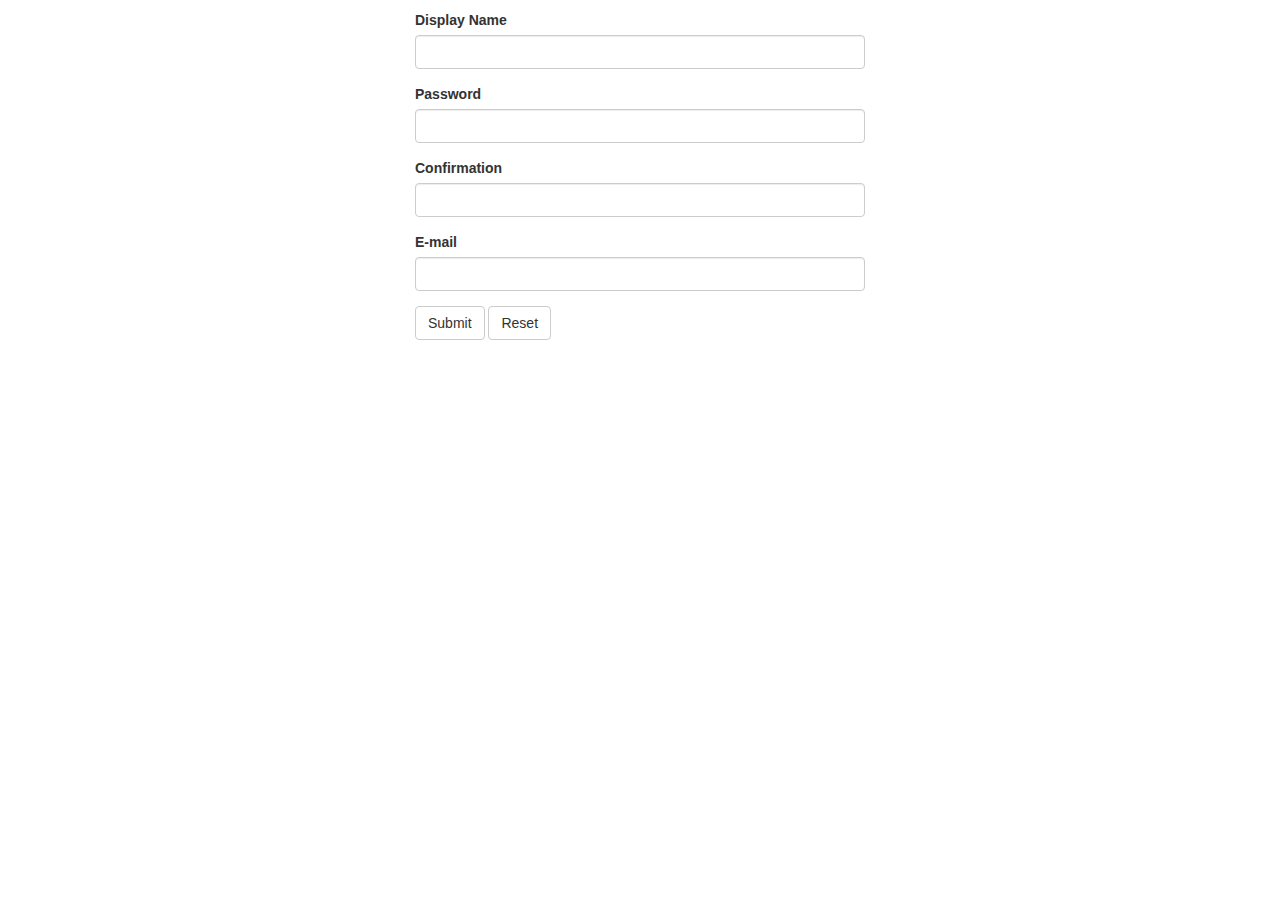
<file: 03-jQuery/jquery-form/index.html>
<!DOCTYPE html>
<html>

<head>
  <meta charset="UTF-8">
  <title>Interactive Form</title>
  <link rel="stylesheet" href="css/bootstrap.min.css">
  <link rel="stylesheet" href="css/master.css">
</head>

<body>
  <div class="container">
    <div id="mistake">
      <p>You did not fill out the form correctly!</p>
    </div>
    <form>
      <div class="form-group">
        <label for="display-name">Display Name</label>
        <input type="text" id="display-name" class="form-control">
      </div>
      <div class="form-group">
        <label for="pass">Password</label>
        <input type="password" id="pass" class="form-control">
      </div>
      <div class="form-group">
        <label for="pass-confirm">Confirmation</label>
        <input type="password" id="pass-confirm" class="form-control">
      </div>
      <div class="form-group">
        <label for="email">E-mail</label>
        <input type="text" id="email" class="form-control">
      </div>
      <button type="submit" id="send" class="btn btn-default">Submit</button>
      <button type="reset" id="reset" class="btn btn-default">Reset</button>
    </form>
  </div>
  <script src="js/jquery-2.2.2.min.js"></script>
  <script src="js/script.js"></script>
</body>

</html>
</file>
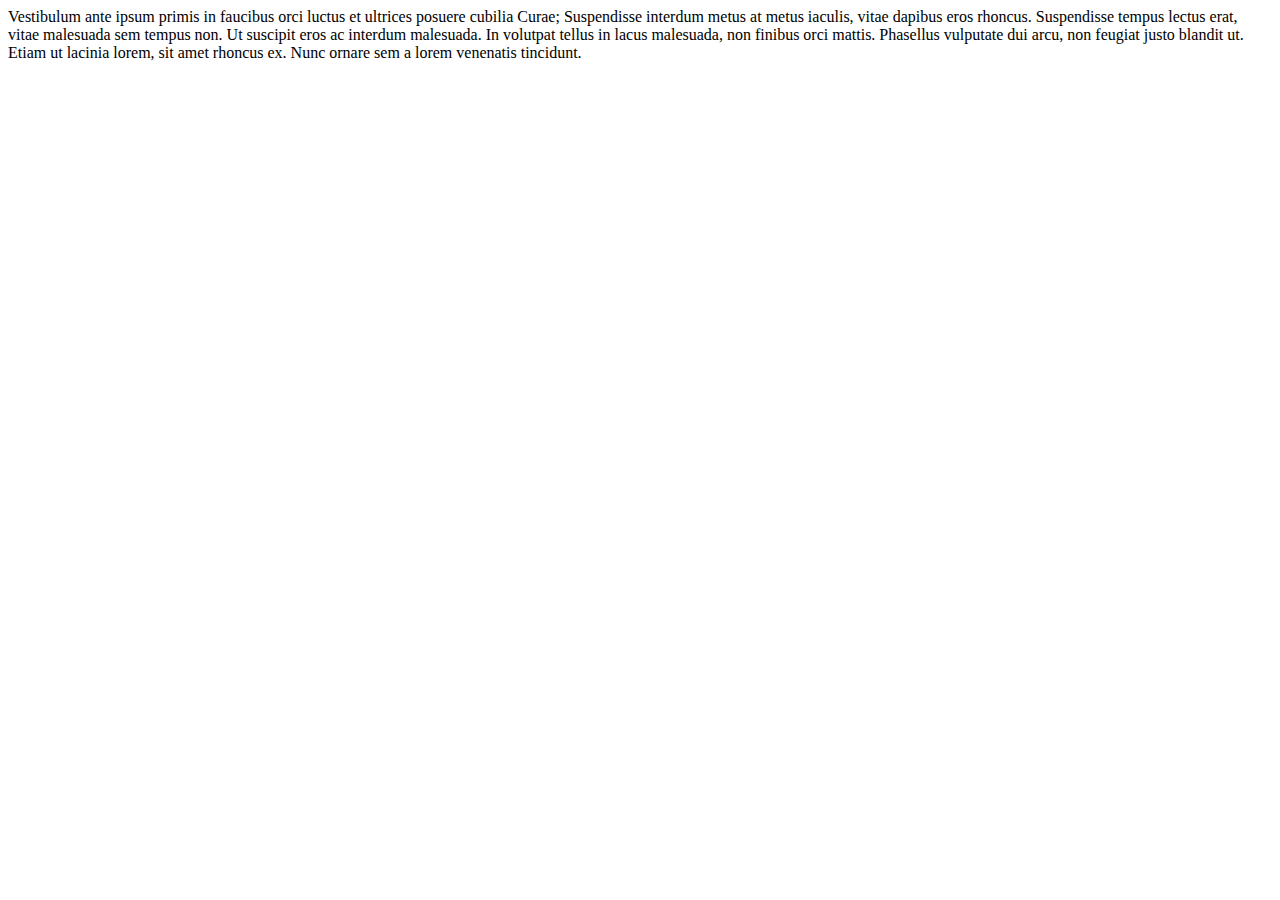
<file: 03-jQuery/jquery-exercises-1/Exercises_10/index.html>
<!DOCTYPE html>
<html>
  <head>
    <meta charset="utf-8">
    <title>Exercise 10</title>
  </head>
  <body>
    <div id="text_1" class="to_hide">
      Lorem ipsum dolor sit amet, consectetur adipiscing elit. Nulla aliquet quam eu molestie hendrerit. Proin in metus a velit fermentum lacinia. Sed semper euismod sapien, at ultricies metus luctus sit amet. Donec sodales accumsan sem ut egestas. Cum sociis natoque penatibus et magnis dis parturient montes, nascetur ridiculus mus. Donec pulvinar tristique facilisis. Donec rhoncus, enim eget malesuada dictum, risus justo aliquam ex, sit amet ultricies mauris libero nec massa. Nunc eget mauris non massa sollicitudin porta id a massa. Nullam dictum quam non leo varius, et tempus tortor egestas. Integer rhoncus non enim ac auctor. Phasellus mollis lorem mattis elit ultrices fermentum. Donec interdum vel risus porttitor pulvinar. Proin pulvinar lacus sed nunc feugiat imperdiet non sit amet quam. ès ses études à l'université de Cambridge, il y devint professeur d'arabe. En 1799, il fut attaché par le gouvernement britannique à l'ambassade de Lord Elgin dans l'Empire ottoman. Il était chargé d'explorer les bibliothèques de la région (principalement celle du Sérail) pour y découvrir (et y acquérir) des manuscrits inédits de textes antiques. Il se rendit aussi en Égypte, en Terre sainte et au mont Athos. Sa mission fut, de son point de vue, un échec. Il acheta quelques centaines d'ouvrages, principalement dans les bazars de Constantinople, mais aucun ne contenait de texte inédit. Cependant, la façon dont certains manuscrits avaient été acquis, principalement ceux du patriarche de Jérusalem Anthème Ier, ainsi que la querelle entamée sur la plaine de Troie entre Carlyle et un autre professeur de Cambridge, Edward Daniel Clarke, allaient être utilisées, après la mort de Carlyle, contre Lord Elgin, dans les controverses autour de l'acquisition des « marbres d'Elgin ».De retour en Grande-Bretagne à l'automne 1801, Joseph Dacre Carlyle entama une traduction en arabe de la Bible. Sa mort en avril 1804 coupa court à ce travail.</p>
    </div>
    <div id="text_2">
      Vestibulum ante ipsum primis in faucibus orci luctus et ultrices posuere cubilia Curae; Suspendisse interdum metus at metus iaculis, vitae dapibus eros rhoncus. Suspendisse tempus lectus erat, vitae malesuada sem tempus non. Ut suscipit eros ac interdum malesuada. In volutpat tellus in lacus malesuada, non finibus orci mattis. Phasellus vulputate dui arcu, non feugiat justo blandit ut. Etiam ut lacinia lorem, sit amet rhoncus ex. Nunc ornare sem a lorem venenatis tincidunt.
    </div>
    <div id="text_3" class="to_hide">
      Nunc maximus at purus id malesuada. Praesent congue dui vitae pellentesque eleifend. Nunc in ligula enim. Suspendisse nec tincidunt lacus, vitae vehicula magna. Nunc eu tempus enim. Nullam et rutrum quam, ut consectetur nunc. Duis tincidunt imperdiet velit, vel mattis tortor aliquam nec. Nulla ac vehicula elit. Mauris iaculis velit eu odio commodo viverra. Proin sit amet facilisis sapien. Aliquam volutpat placerat eros, eget pellentesque elit pretium ut. Maecenas lacinia ornare eros vitae lacinia. Etiam congue dapibus enim, sed fringilla sapien fringilla vitae.
    </div>
    
    <script src="jquery-2.2.4.js"></script>
    <script src="main.js"></script>
  </body>
</html>
</file>
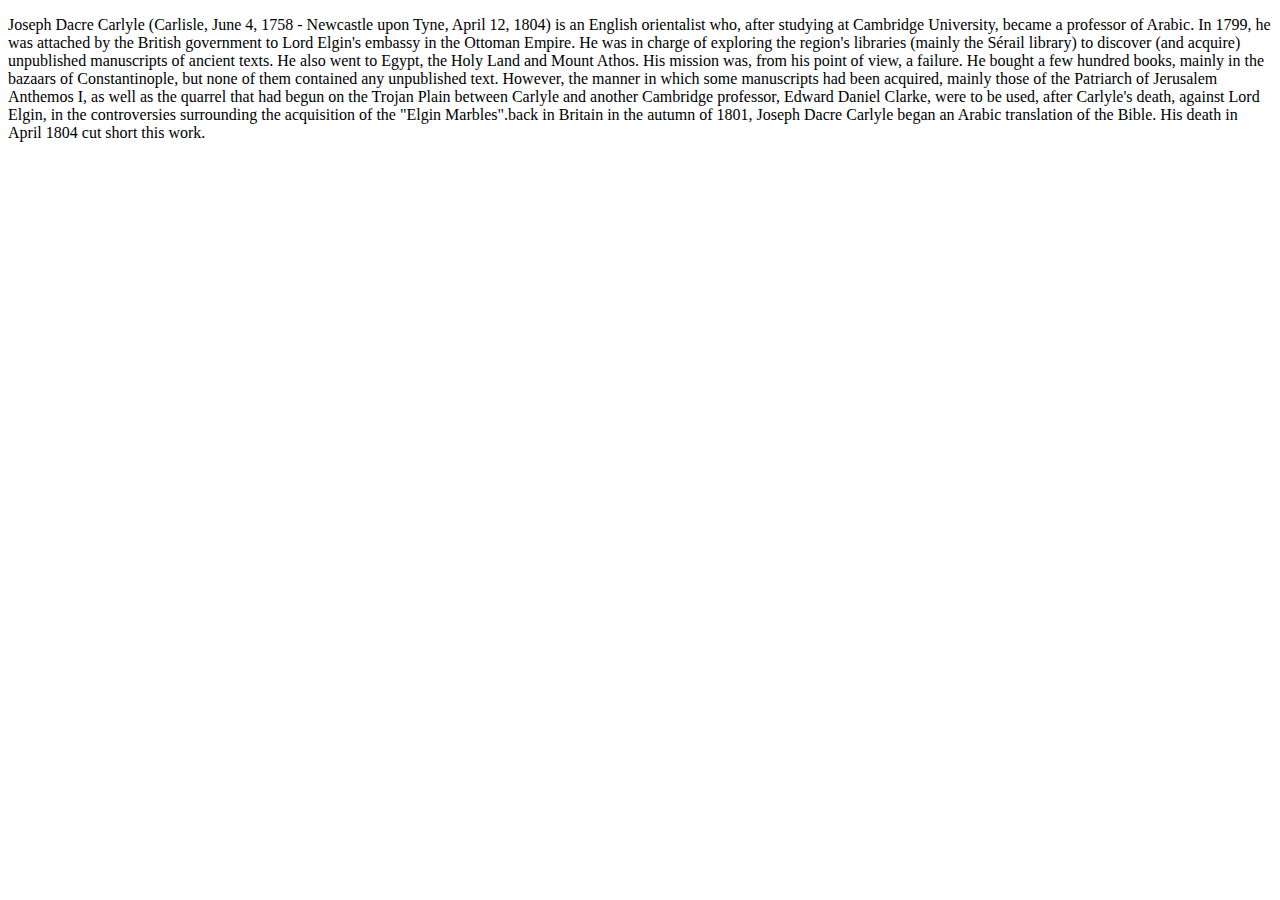
<file: 03-jQuery/jquery-exercises-1/Exercises_2/index.html>
<!DOCTYPE html>
<html>
<head>
  <meta charset="utf-8">
  <title>Exercise 2</title>
  
</head>
<body>
  <div id="text" hidden="hidden">
    <p>Joseph Dacre Carlyle (Carlisle, June 4, 1758 - Newcastle upon Tyne, April 12, 1804) is an English orientalist who, after studying at Cambridge University, became a professor of Arabic. In 1799, he was attached by the British government to Lord Elgin's embassy in the Ottoman Empire. He was in charge of exploring the region's libraries (mainly the Sérail library) to discover (and acquire) unpublished manuscripts of ancient texts. He also went to Egypt, the Holy Land and Mount Athos. His mission was, from his point of view, a failure. He bought a few hundred books, mainly in the bazaars of Constantinople, but none of them contained any unpublished text. However, the manner in which some manuscripts had been acquired, mainly those of the Patriarch of Jerusalem Anthemos I, as well as the quarrel that had begun on the Trojan Plain between Carlyle and another Cambridge professor, Edward Daniel Clarke, were to be used, after Carlyle's death, against Lord Elgin, in the controversies surrounding the acquisition of the "Elgin Marbles".back in Britain in the autumn of 1801, Joseph Dacre Carlyle began an Arabic translation of the Bible. His death in April 1804 cut short this work.</p>
  </div>

  <script src="jquery-2.2.4.js"></script>
  <script src="main.js"></script>
</body>
</html>
</file>
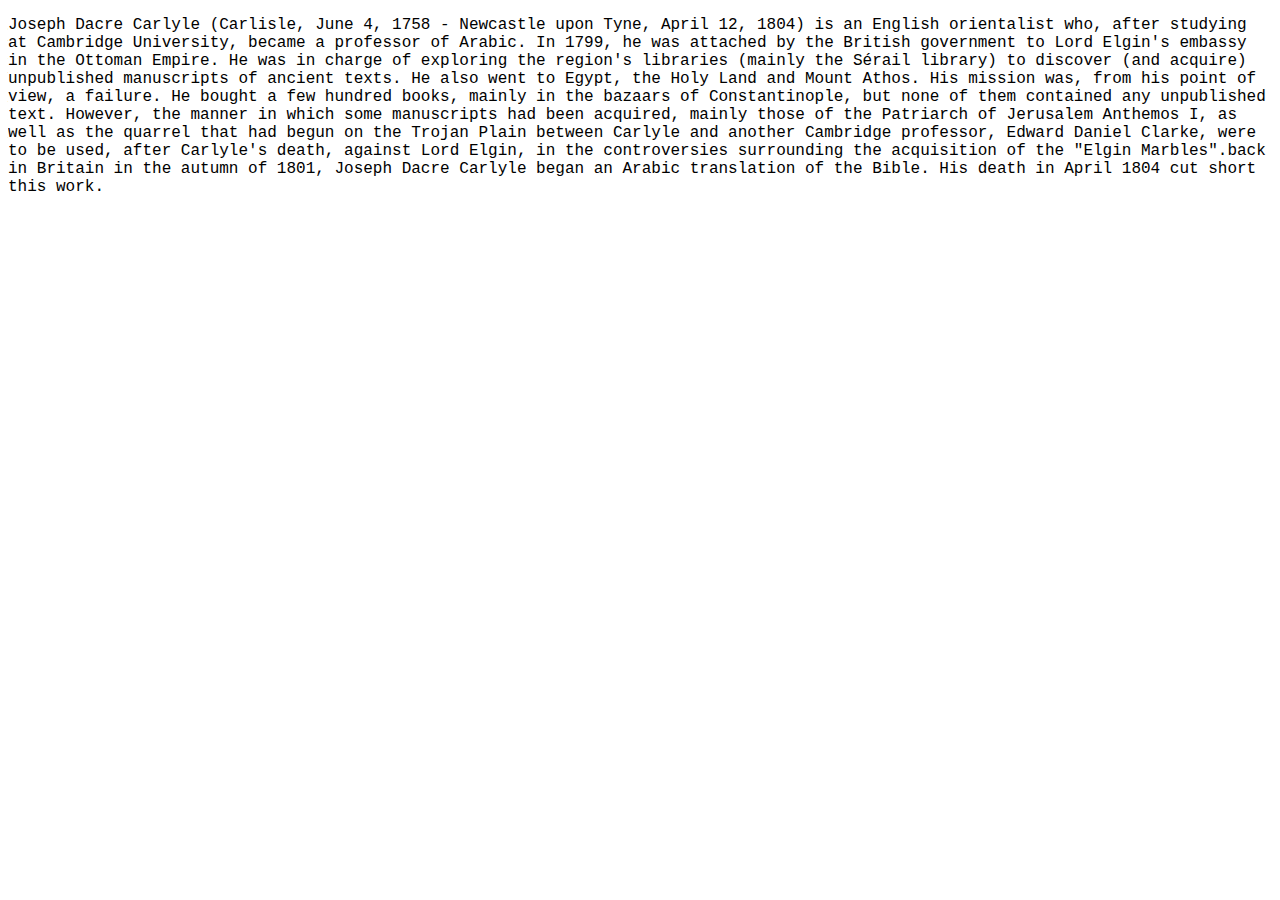
<file: 03-jQuery/jquery-exercises-1/Exercises_3/index.html>
<!DOCTYPE html>
<html>
<head>
  <meta charset="utf-8">
  <title>Exercise 3</title>
</head>
<body>
  <div id="text">
    <p>Joseph Dacre Carlyle (Carlisle, June 4, 1758 - Newcastle upon Tyne, April 12, 1804) is an English orientalist who, after studying at Cambridge University, became a professor of Arabic. In 1799, he was attached by the British government to Lord Elgin's embassy in the Ottoman Empire. He was in charge of exploring the region's libraries (mainly the Sérail library) to discover (and acquire) unpublished manuscripts of ancient texts. He also went to Egypt, the Holy Land and Mount Athos. His mission was, from his point of view, a failure. He bought a few hundred books, mainly in the bazaars of Constantinople, but none of them contained any unpublished text. However, the manner in which some manuscripts had been acquired, mainly those of the Patriarch of Jerusalem Anthemos I, as well as the quarrel that had begun on the Trojan Plain between Carlyle and another Cambridge professor, Edward Daniel Clarke, were to be used, after Carlyle's death, against Lord Elgin, in the controversies surrounding the acquisition of the "Elgin Marbles".back in Britain in the autumn of 1801, Joseph Dacre Carlyle began an Arabic translation of the Bible. His death in April 1804 cut short this work.</p>
  </div>

  <script src="jquery-2.2.4.js"></script>
  <script src="main.js"></script>
</body>
</html>
</file>
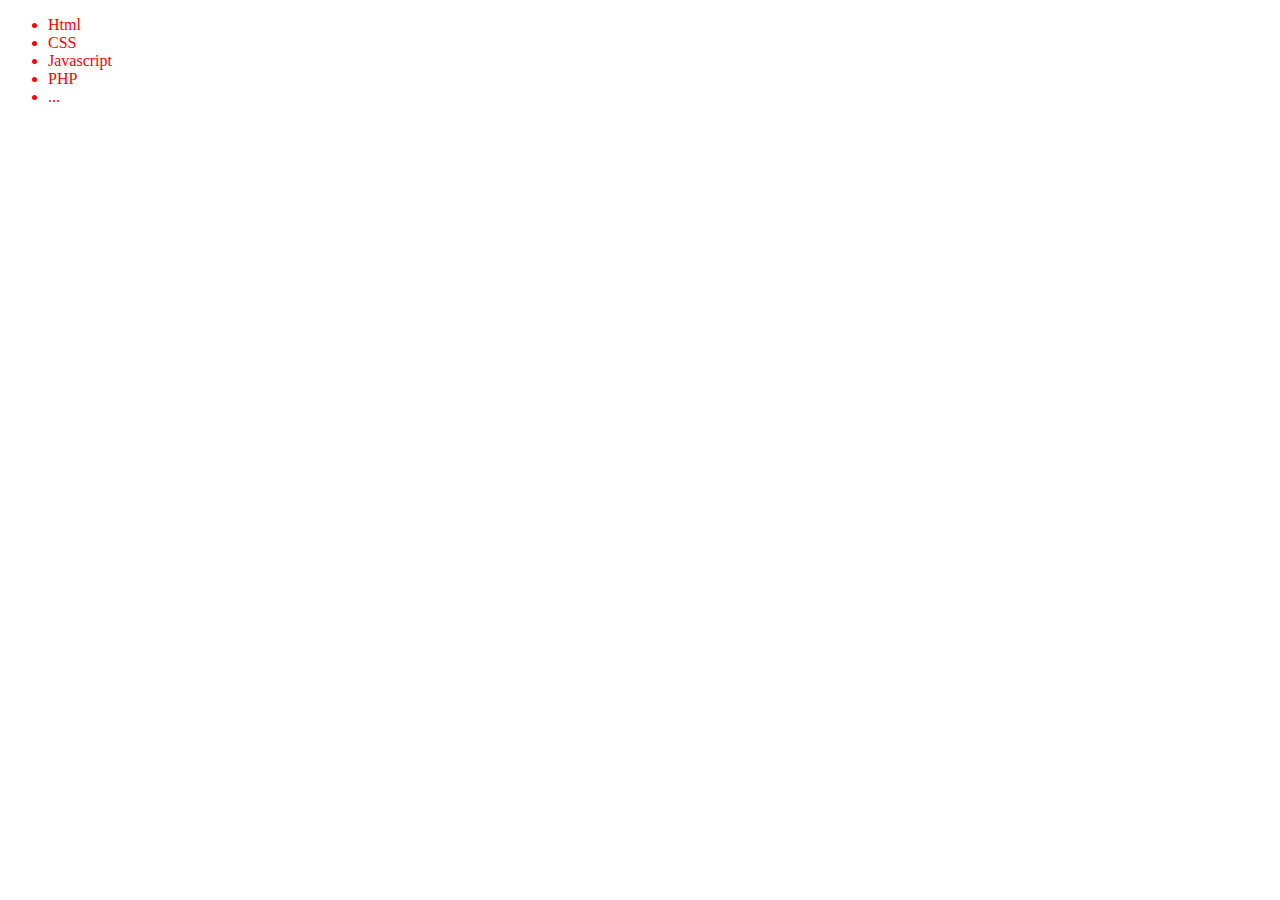
<file: 03-jQuery/jquery-exercises-1/Exercises_4/index.html>
<!DOCTYPE html>
<html>
<head>
  <meta charset="utf-8">
  <title>Exercise 4</title>
</head>
<body>
  <ul>
    <li>Html</li>
    <li>CSS</li>
    <li>Javascript</li>
    <li>PHP</li>
    <li>...</li>
  </ul>

  <script src="jquery-2.2.4.js"></script>
  <script src="main.js"></script>
</body>
</html>
</file>
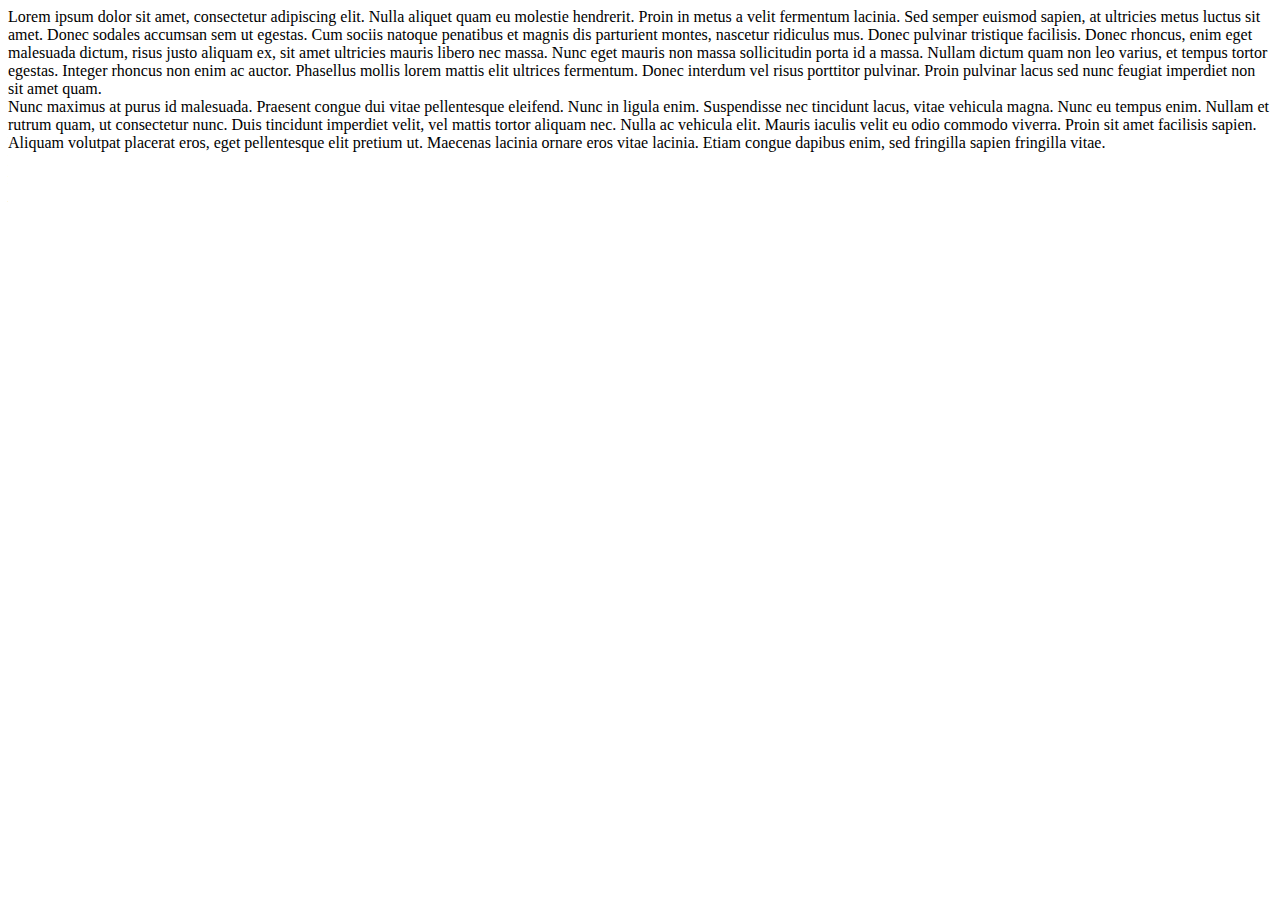
<file: 03-jQuery/jquery-exercises-1/Exercises_5/index.html>
<!DOCTYPE html>
<html>
<head>
  <meta charset="utf-8">
  <title>Exercise 5</title>
</head>
<body>
  <div id="text_1">
    Lorem ipsum dolor sit amet, consectetur adipiscing elit. Nulla aliquet quam eu molestie hendrerit. Proin in metus a velit fermentum lacinia. Sed semper euismod sapien, at ultricies metus luctus sit amet. Donec sodales accumsan sem ut egestas. Cum sociis natoque penatibus et magnis dis parturient montes, nascetur ridiculus mus. Donec pulvinar tristique facilisis. Donec rhoncus, enim eget malesuada dictum, risus justo aliquam ex, sit amet ultricies mauris libero nec massa. Nunc eget mauris non massa sollicitudin porta id a massa. Nullam dictum quam non leo varius, et tempus tortor egestas. Integer rhoncus non enim ac auctor. Phasellus mollis lorem mattis elit ultrices fermentum. Donec interdum vel risus porttitor pulvinar. Proin pulvinar lacus sed nunc feugiat imperdiet non sit amet quam.
  </div>
  <div id="text_2">
    Vestibulum ante ipsum primis in faucibus orci luctus et ultrices posuere cubilia Curae; Suspendisse interdum metus at metus iaculis, vitae dapibus eros rhoncus. Suspendisse tempus lectus erat, vitae malesuada sem tempus non. Ut suscipit eros ac interdum malesuada. In volutpat tellus in lacus malesuada, non finibus orci mattis. Phasellus vulputate dui arcu, non feugiat justo blandit ut. Etiam ut lacinia lorem, sit amet rhoncus ex. Nunc ornare sem a lorem venenatis tincidunt.
  </div>
  <div id="text_3">
    Nunc maximus at purus id malesuada. Praesent congue dui vitae pellentesque eleifend. Nunc in ligula enim. Suspendisse nec tincidunt lacus, vitae vehicula magna. Nunc eu tempus enim. Nullam et rutrum quam, ut consectetur nunc. Duis tincidunt imperdiet velit, vel mattis tortor aliquam nec. Nulla ac vehicula elit. Mauris iaculis velit eu odio commodo viverra. Proin sit amet facilisis sapien. Aliquam volutpat placerat eros, eget pellentesque elit pretium ut. Maecenas lacinia ornare eros vitae lacinia. Etiam congue dapibus enim, sed fringilla sapien fringilla vitae.
  </div>
  
  <script src="jquery-2.2.4.js"></script>
  <script src="main.js"></script>
</body>
</html>
</file>
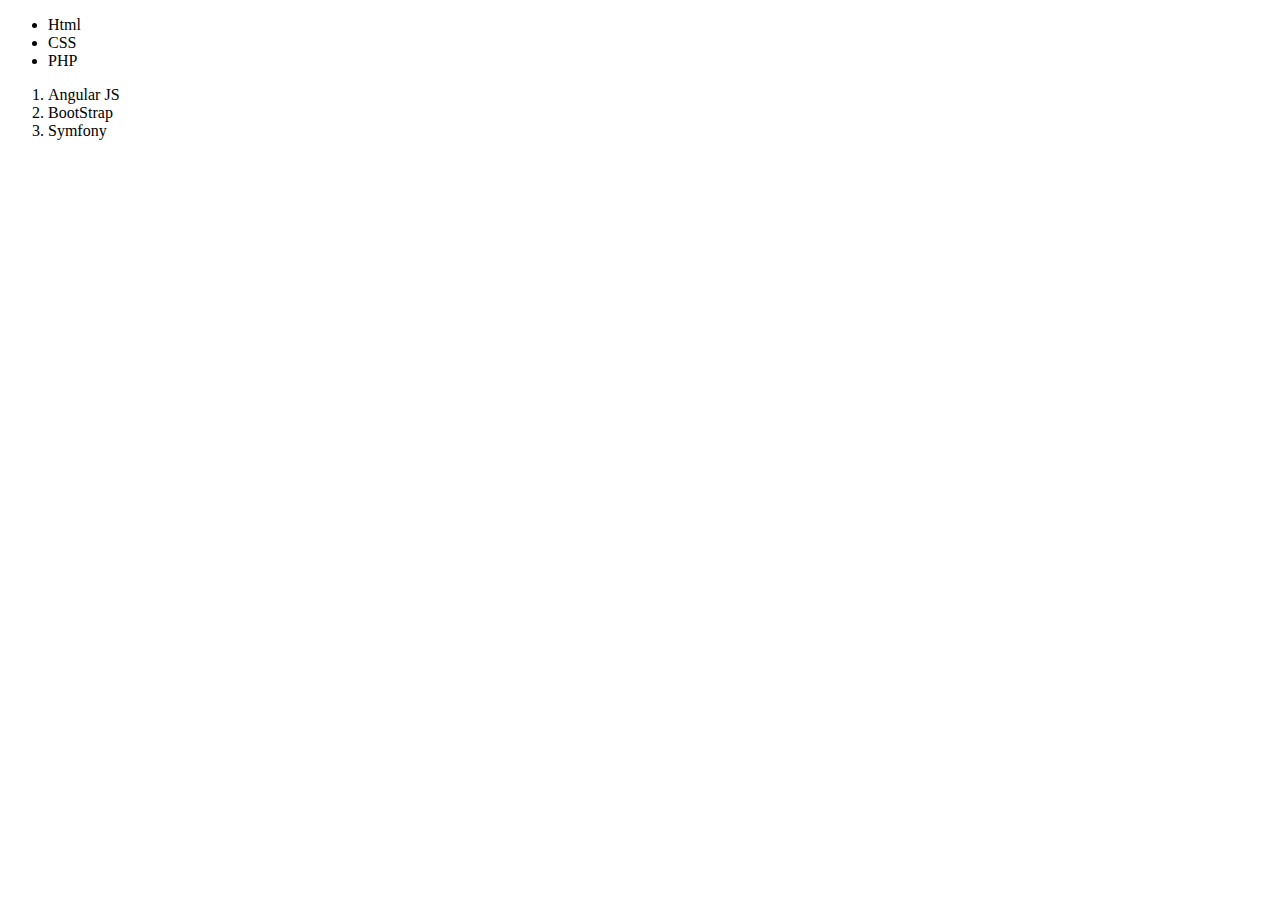
<file: 03-jQuery/jquery-exercises-1/Exercises_6/index.html>
<!DOCTYPE html>
<html>
  <head>
    <meta charset="utf-8">
    <title>Exercise 6</title>
  </head>
  <body>
    <ul>
      <li>Html</li>
      <li>CSS</li>
      <li class="to_hide">Javascript</li>
      <li>PHP</li>
      <li class="to_hide">...</li>
    </ul>
    <ol>
      <li class="to_hide">JQuery</li>
      <li>Angular JS</li>
      <li class="to_hide">Node JS</li>
      <li>BootStrap</li>
      <li>Symfony</li>
      <li class="to_hide">Laravel</li>
    </ol>

    <script src="jquery-2.2.4.js"></script>
    <script src="main.js"></script>
  </body>
</html>
</file>
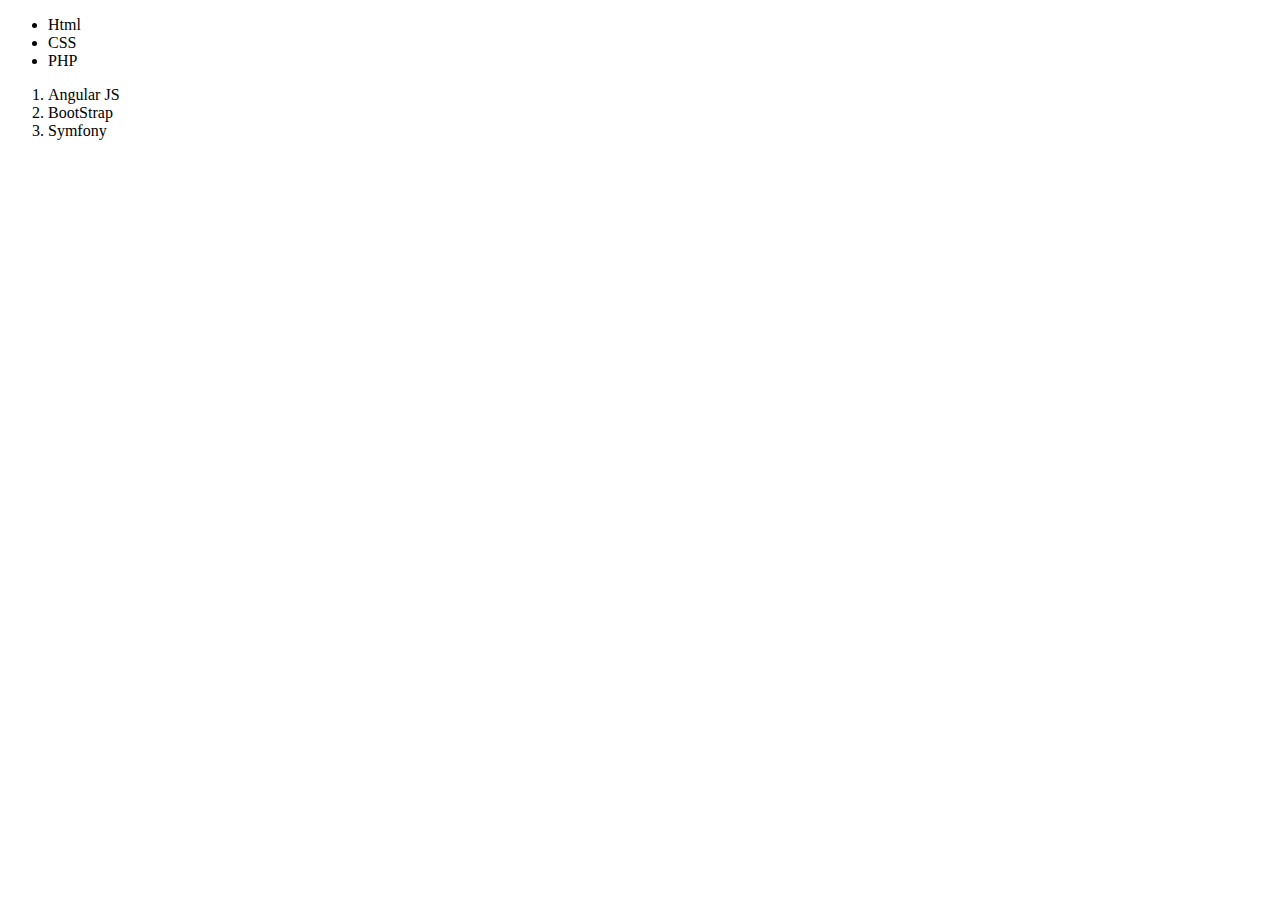
<file: 03-jQuery/jquery-exercises-1/Exercises_7/index.html>
<!DOCTYPE html>
<html>
  <head>
    <meta charset="utf-8">
    <title>Exercise 7</title>
  </head>
  <body>
    <ul>
      <li>Html</li>
      <li>CSS</li>
      <li class="delete">Javascript</li>
      <li>PHP</li>
      <li class="delete">...</li>
    </ul>
    <ol>
      <li class="delete">JQuery</li>
      <li>Angular JS</li>
      <li class="delete">Node JS</li>
      <li>BootStrap</li>
      <li>Symfony</li>
      <li class="delete">Laravel</li>
    </ol>

    <script src="jquery-2.2.4.js"></script>
    <script src="main.js"></script>
  </body>
</html>
</file>
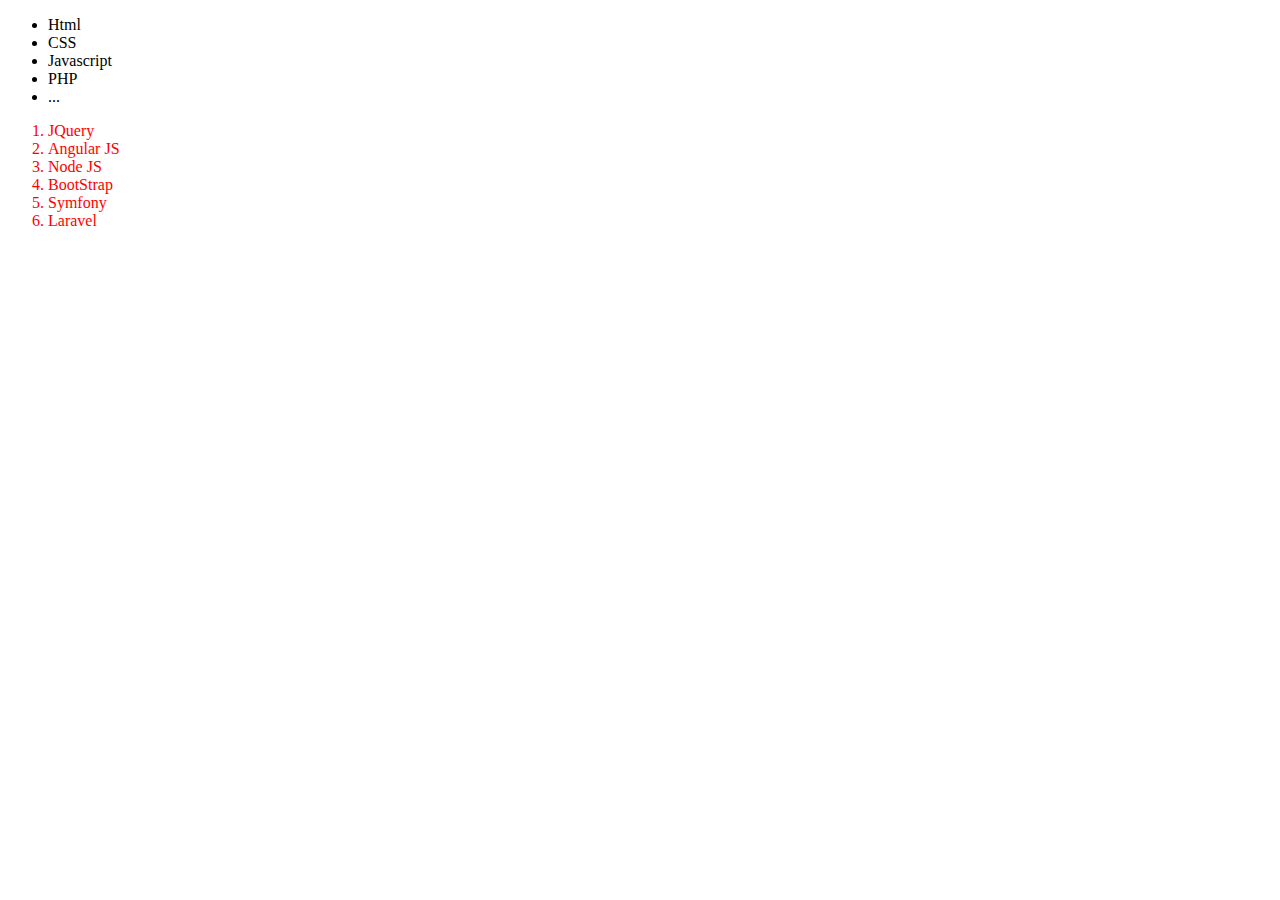
<file: 03-jQuery/jquery-exercises-1/Exercises_8/index.html>
<!DOCTYPE html>
<html>
  <head>
    <meta charset="utf-8">
    <title>Exercise 8</title>
  </head>
  <body>
    <ul>
      <li>Html</li>
      <li>CSS</li>
      <li>Javascript</li>
      <li>PHP</li>
      <li>...</li>
    </ul>
    <ol>
      <li>JQuery</li>
      <li>Angular JS</li>
      <li>Node JS</li>
      <li>BootStrap</li>
      <li>Symfony</li>
      <li>Laravel</li>
    </ol>
    <script src="jquery-2.2.4.js"></script>
    <script src="main.js"></script>
  </body>
</html>
</file>
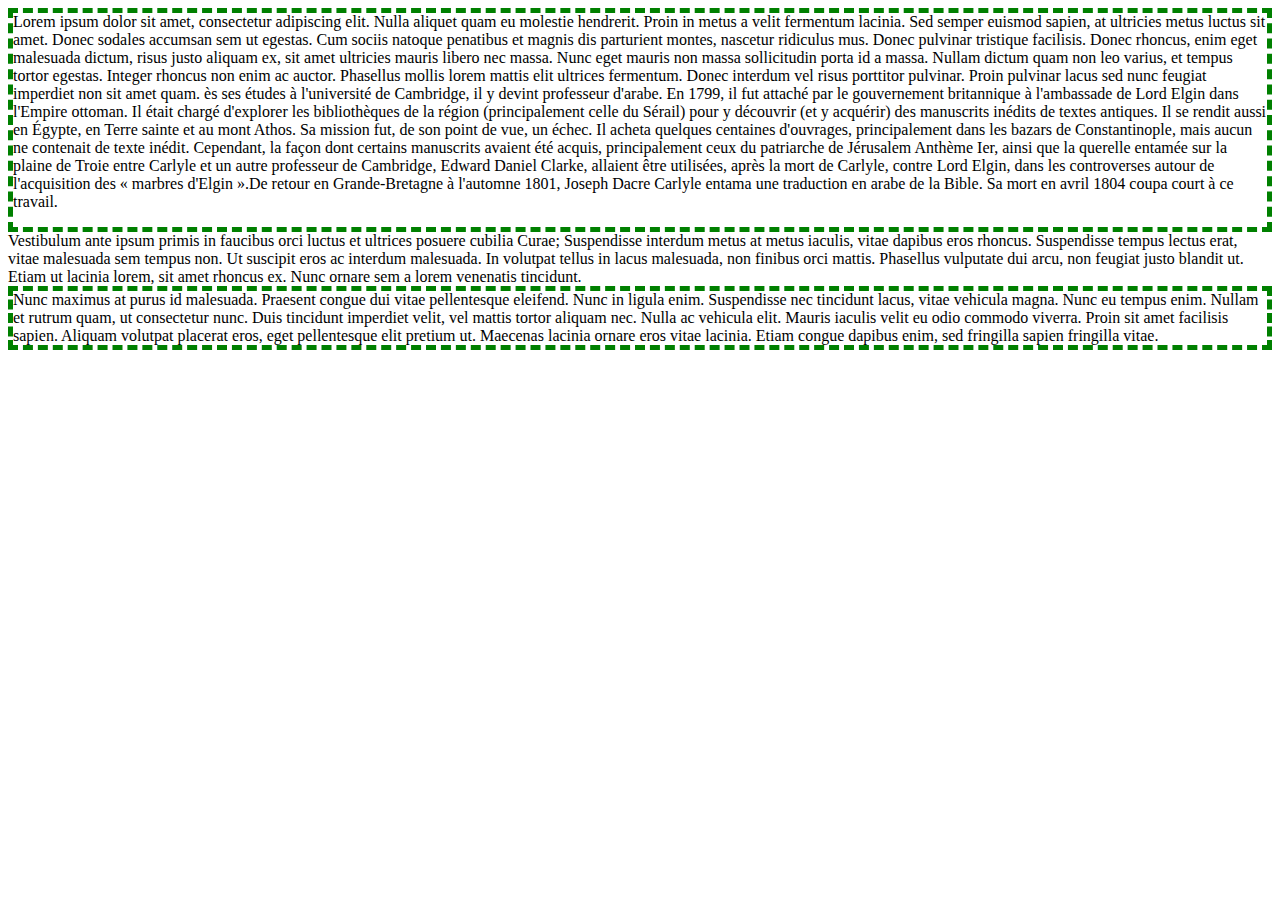
<file: 03-jQuery/jquery-exercises-1/Exercises_9/index.html>
<!DOCTYPE html>
<html>
<head>
  <meta charset="utf-8">
  <title>Exercise 9</title>
</head>
<body>
  <div id="text_1">
    Lorem ipsum dolor sit amet, consectetur adipiscing elit. Nulla aliquet quam eu molestie hendrerit. Proin in metus a velit fermentum lacinia. Sed semper euismod sapien, at ultricies metus luctus sit amet. Donec sodales accumsan sem ut egestas. Cum sociis natoque penatibus et magnis dis parturient montes, nascetur ridiculus mus. Donec pulvinar tristique facilisis. Donec rhoncus, enim eget malesuada dictum, risus justo aliquam ex, sit amet ultricies mauris libero nec massa. Nunc eget mauris non massa sollicitudin porta id a massa. Nullam dictum quam non leo varius, et tempus tortor egestas. Integer rhoncus non enim ac auctor. Phasellus mollis lorem mattis elit ultrices fermentum. Donec interdum vel risus porttitor pulvinar. Proin pulvinar lacus sed nunc feugiat imperdiet non sit amet quam. ès ses études à l'université de Cambridge, il y devint professeur d'arabe. En 1799, il fut attaché par le gouvernement britannique à l'ambassade de Lord Elgin dans l'Empire ottoman. Il était chargé d'explorer les bibliothèques de la région (principalement celle du Sérail) pour y découvrir (et y acquérir) des manuscrits inédits de textes antiques. Il se rendit aussi en Égypte, en Terre sainte et au mont Athos. Sa mission fut, de son point de vue, un échec. Il acheta quelques centaines d'ouvrages, principalement dans les bazars de Constantinople, mais aucun ne contenait de texte inédit. Cependant, la façon dont certains manuscrits avaient été acquis, principalement ceux du patriarche de Jérusalem Anthème Ier, ainsi que la querelle entamée sur la plaine de Troie entre Carlyle et un autre professeur de Cambridge, Edward Daniel Clarke, allaient être utilisées, après la mort de Carlyle, contre Lord Elgin, dans les controverses autour de l'acquisition des « marbres d'Elgin ».De retour en Grande-Bretagne à l'automne 1801, Joseph Dacre Carlyle entama une traduction en arabe de la Bible. Sa mort en avril 1804 coupa court à ce travail.</p>
  </div>
  <div id="text_2">
    Vestibulum ante ipsum primis in faucibus orci luctus et ultrices posuere cubilia Curae; Suspendisse interdum metus at metus iaculis, vitae dapibus eros rhoncus. Suspendisse tempus lectus erat, vitae malesuada sem tempus non. Ut suscipit eros ac interdum malesuada. In volutpat tellus in lacus malesuada, non finibus orci mattis. Phasellus vulputate dui arcu, non feugiat justo blandit ut. Etiam ut lacinia lorem, sit amet rhoncus ex. Nunc ornare sem a lorem venenatis tincidunt.
  </div>
  <div id="text_3">
    Nunc maximus at purus id malesuada. Praesent congue dui vitae pellentesque eleifend. Nunc in ligula enim. Suspendisse nec tincidunt lacus, vitae vehicula magna. Nunc eu tempus enim. Nullam et rutrum quam, ut consectetur nunc. Duis tincidunt imperdiet velit, vel mattis tortor aliquam nec. Nulla ac vehicula elit. Mauris iaculis velit eu odio commodo viverra. Proin sit amet facilisis sapien. Aliquam volutpat placerat eros, eget pellentesque elit pretium ut. Maecenas lacinia ornare eros vitae lacinia. Etiam congue dapibus enim, sed fringilla sapien fringilla vitae.
  </div>
  <script src="jquery-2.2.4.js"></script>
  <script src="main.js"></script>
</body>
</html>
</file>
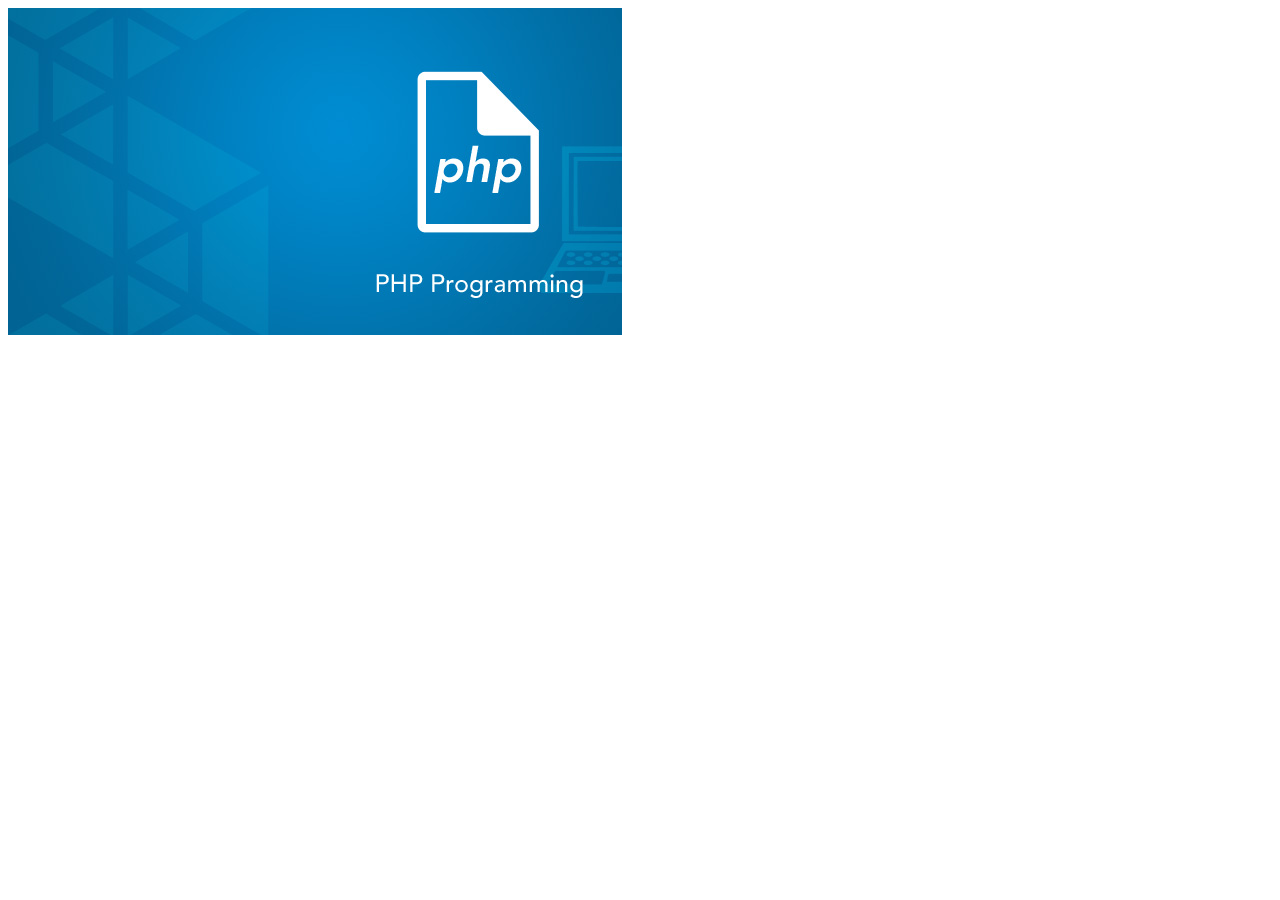
<file: 03-jQuery/jquery-exercises-2/Exercises_2/index.html>
<!DOCTYPE html>
<html>
  <head>
    <meta charset="utf-8">
    <title>Exercise 2</title>
  </head>
  <body>
      <img src="images/image.jpg" id="image" />
      
      <script src="jquery-2.2.4.js"></script>
      <script src="main.js"></script>
  </body>
</html>
</file>
<file: 03-jQuery/jquery-form/css/master.css>
.container {
    width: 500px;
    margin: 0 auto;
}
#mistake {
    display: none;
}
form {
    padding: 10px;
}
</file>
